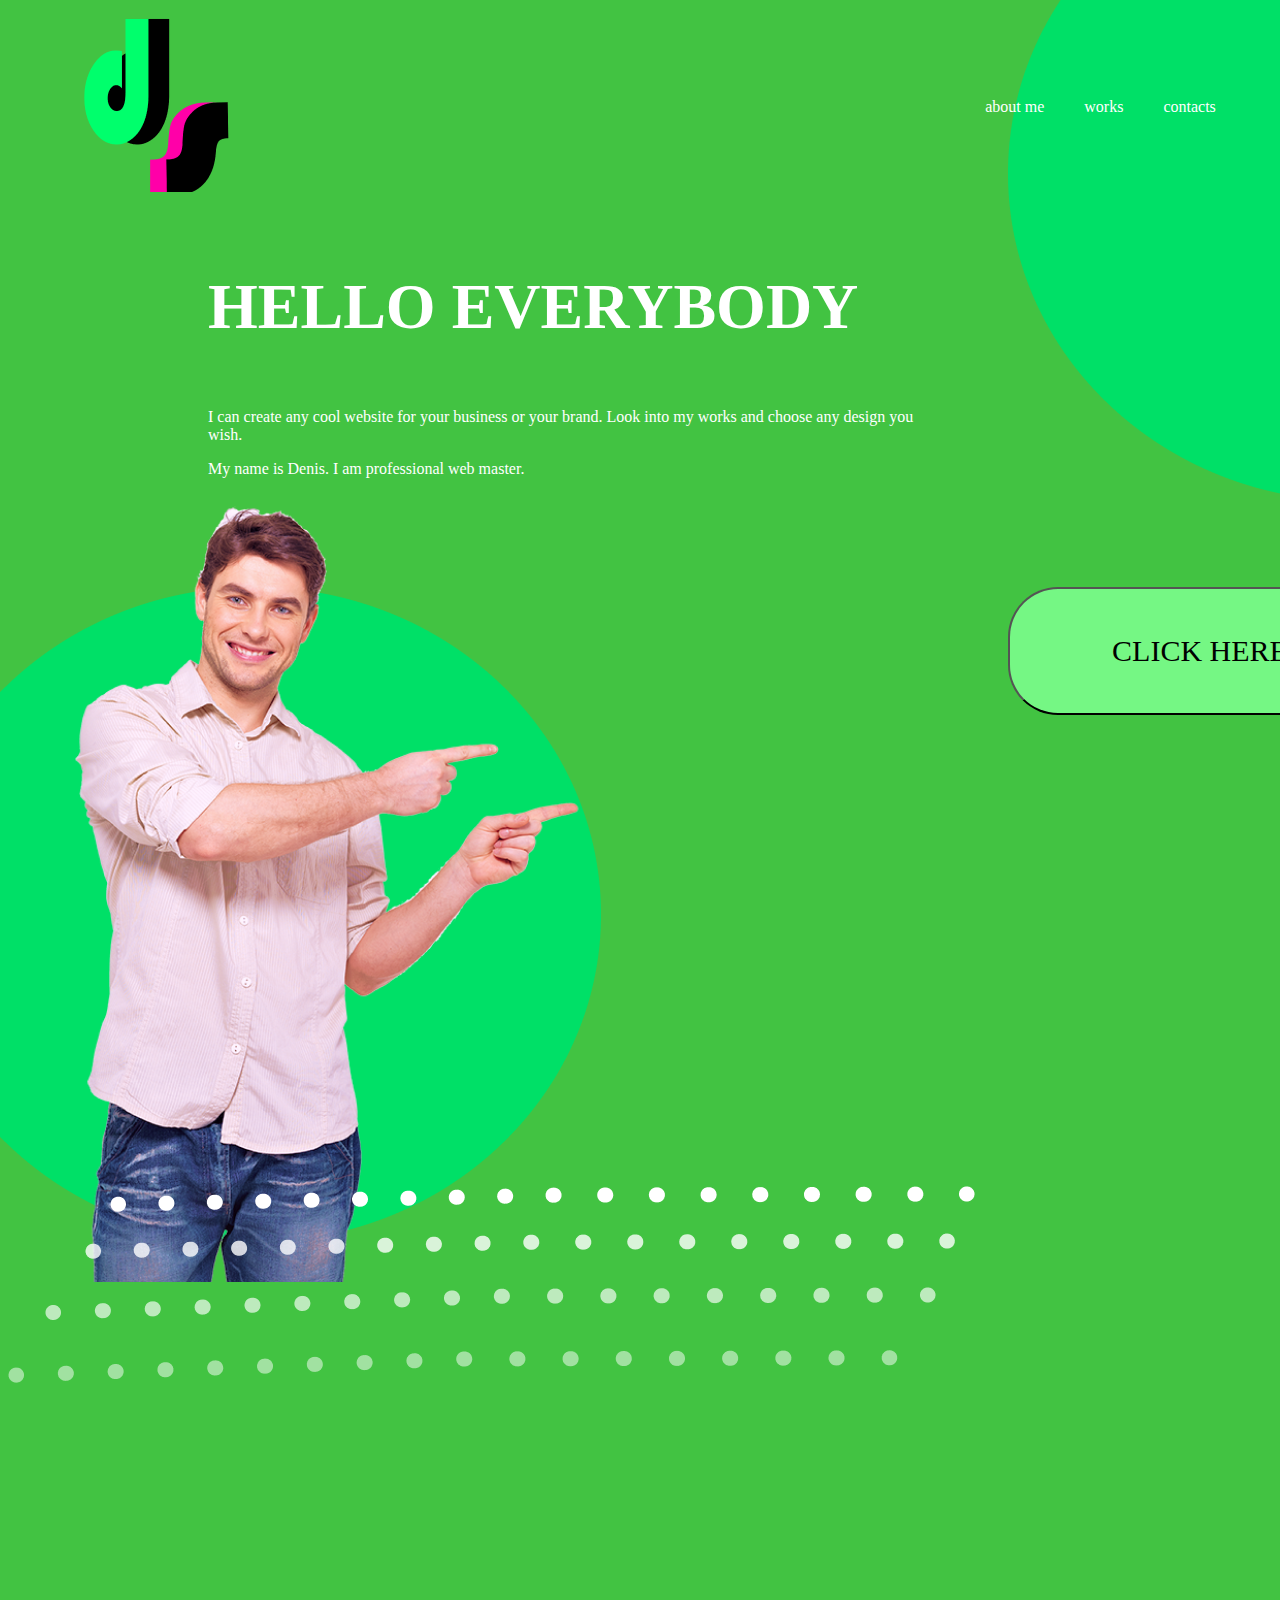
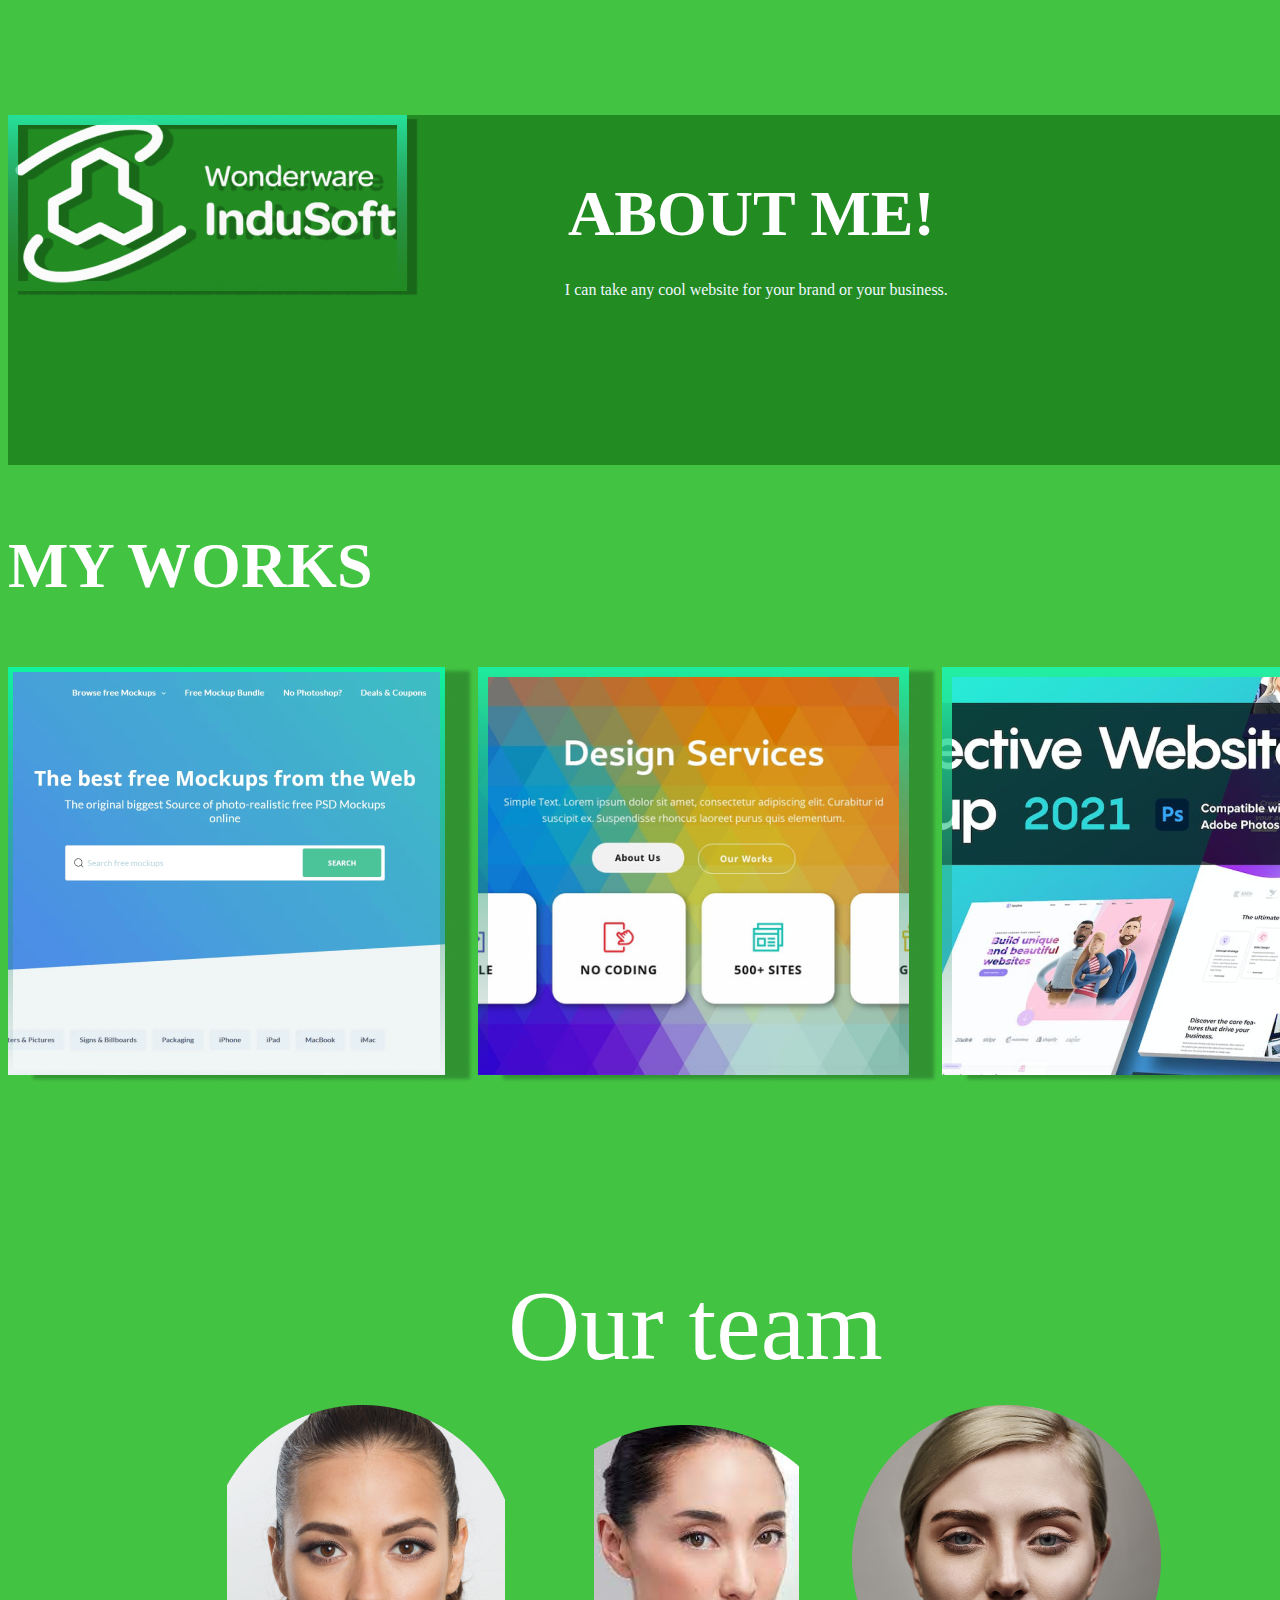
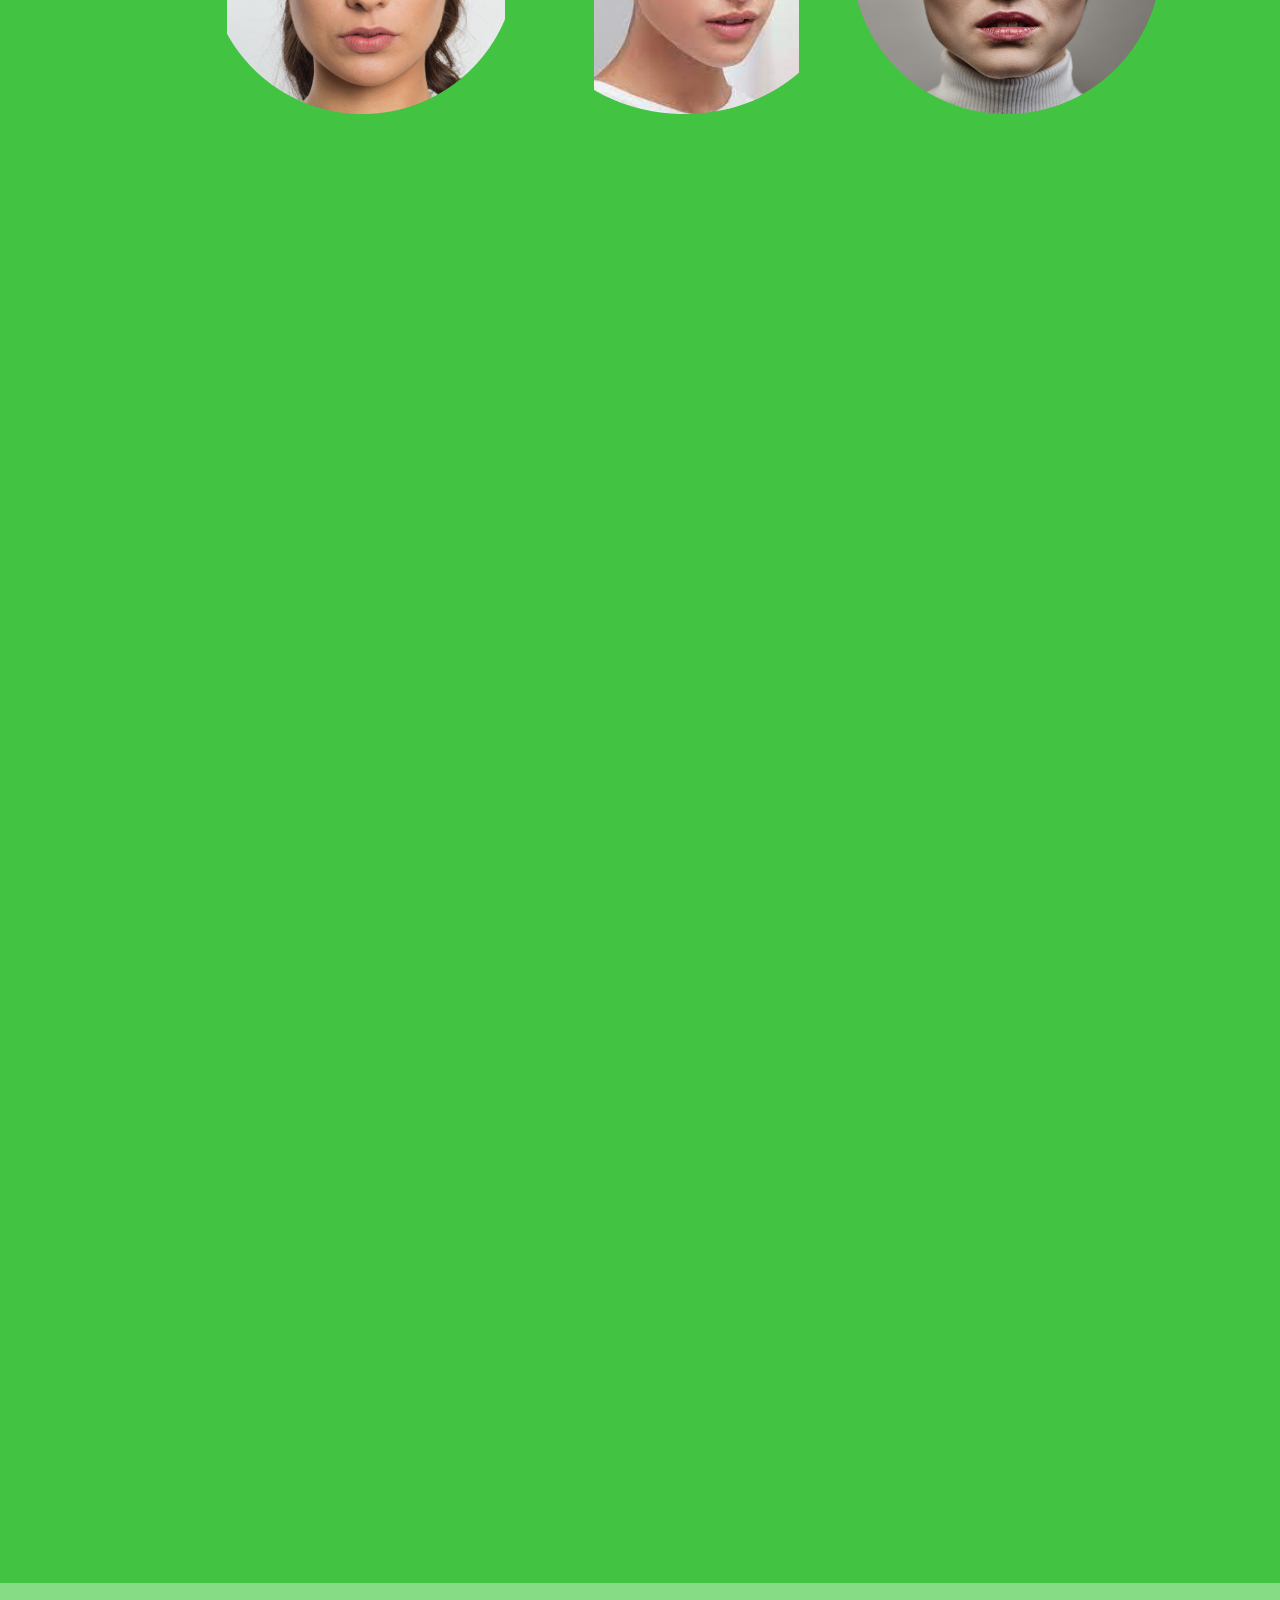
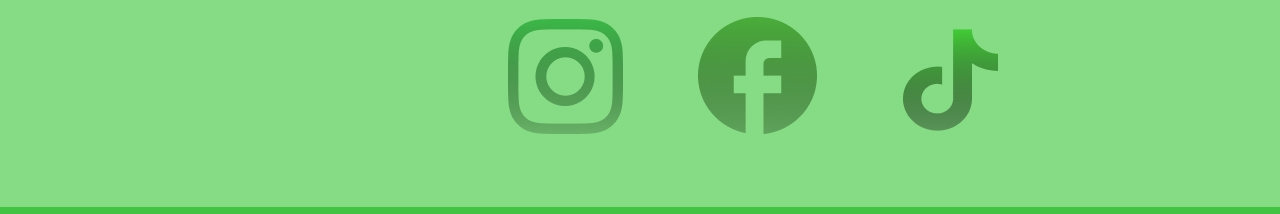
<file: Index.html>
<!DOCTYPE html>
<html lang="en">
<head>
    <meta charset="UTF-8">
    <meta name="viewport" content="width=device-width, initial-scale=1.0">
    <title>My portfolio</title>
    <link rel="stylesheet" href="Style.css">
    <script>
       function gotoContacts() {
        window.location.href="contacts.html";
       }
    </script>
</head>
<body>
    <header>
        <div class="logo">
            <img src="logo.png" alt="">
        </div>
    
    <ul class="menu">
        <li> <a href="index.html">about me</a></li>
        <li> <a href="works.html">works</a></li>
        <li> <a href="contacts.html">contacts</a></li>
    </ul>
    <div class="LoginIcon">
        <img src="Subtract.png" alt="">
        
    </div>
</header>
<div class="esimenediv">
    <div class="text-section">
    
        <p class="suurtext"> Hello everybody  </p>
        <p class="vaiketext">I can create any cool website for your business or your brand.
            Look into my works and choose any design you wish.</p>
        
        <p class="keskmtext">My name is Denis. I am professional web master.</p>
    </div>

    <div class="image-section">
        <img class="MAINIMAGE" src="Guy-PNG-Pic 1 (1).png">

         <img class="pattern" src="Group 3.png" alt="">

    </div>
    <div class="button-section">
          <button onclick="gotoContacts()" class="orderbutton">CLICK HERE</button>
          
    </div>

    
</div>









<div class="second-div">
    <div class="image-section2 ">
        <img src="is 1.png" alt=""class="img2" >
    </div>
    
    
    <div class="text-section2">
        <p class="suurtext"><br><br>ABOUT ME!</p>
    </div>
        <div class="textsection3">
        <P class="vaiketext"> I can take any cool 
            website for your brand or 
            your business.  </P>
        </div> 
   


</div>

<div class="kolmasdiv">
    <p class="suurtext" >My works</p>
</div>
<div>
<img class="img3" src="Rectangle 20.png" alt="">
<img class="img3" src="website-mockup-preview-897218 1.png" alt="">
<img class="img3" src="photo.png" alt="">
</div>

<div class="imgelipse">
    <img class="elipse" src="Ellipse 7 (3).png" alt="">

</div>

<div class="elipseimg">
    <img class="elipse" src="Ellipse 7 (3).png" alt="">
    

</div>

<div class="ourTeam">
    <img class="emma" src="Emma.png" alt="">
    <img  class="Jenny" src="Jenny.png" alt="">
    <img class="Alice.png" src="Alice.png" alt="">

    <div class="text">Our team</div>
</div>

<div class="rectangle ">
    <img src="Rectangle 26.png" alt="">
</div>

<div class="icon">
    <img src="Vector (1).png" alt="">
    <img src="Vector.png" alt="">
    <img src="akar-icons_tiktok-fill.png" alt="">
</div>
</body>
</html>
</file>
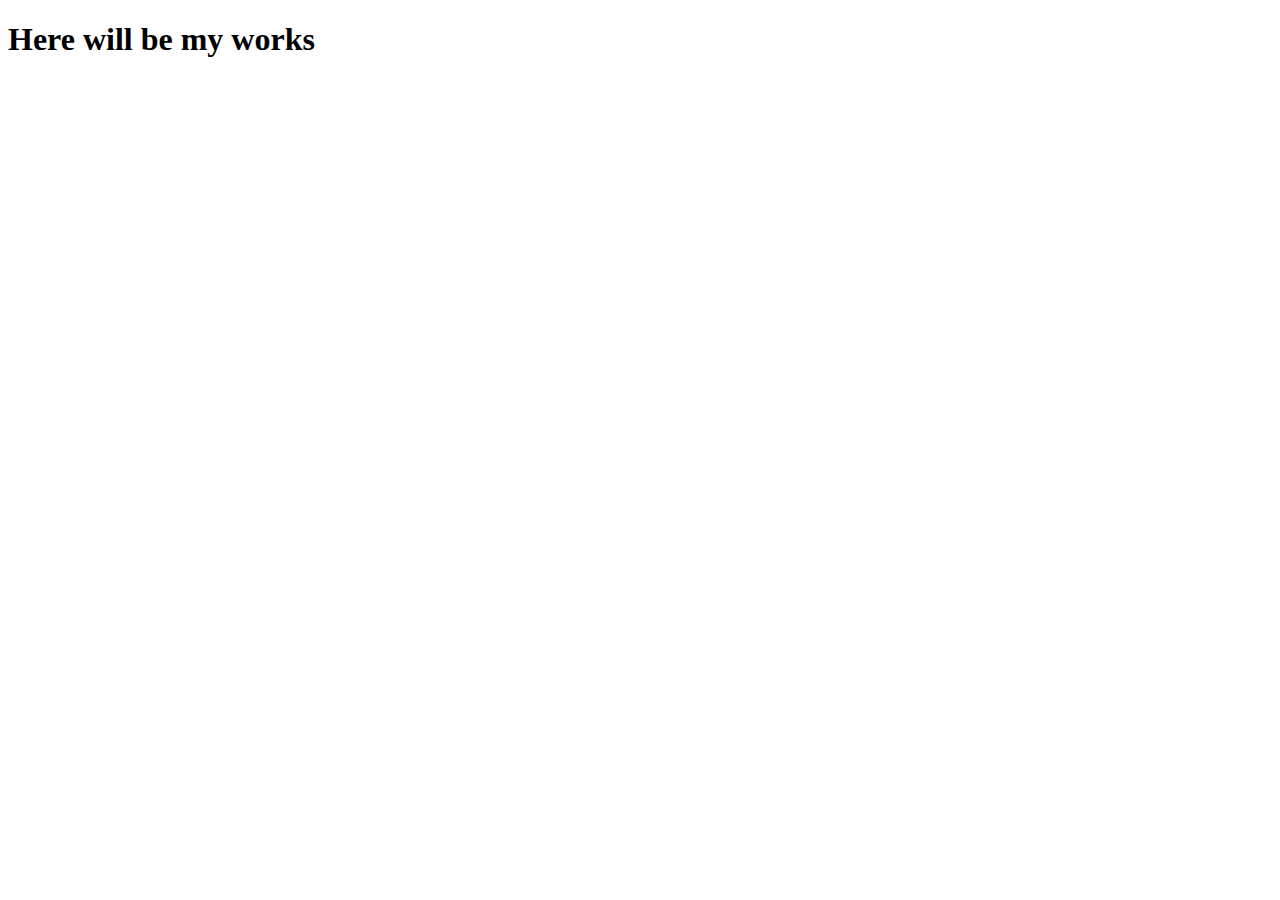
<file: works.html>
<!DOCTYPE html>
<html lang="en">
<head>
    <meta charset="UTF-8">
    <meta name="viewport" content="width=device-width, initial-scale=1.0">
    <title>my works</title>
   
</head>
<body>
    <h1>Here will be my works</h1>
</body>
<header></header>
</html>
</file>
<file: Style.css>
body{
width: 1421px;
height: 4473;
flex-shrink: 0;
border: 0px solid #000000;
background: rgb(66, 195, 66)
}


header{
 /*background-color: black;*/
 display: flex;
 justify-content: space-between;
 align-items: center;
padding: 10px 20px;
}

.menu {
/*background-color: brown*/
display: flex;
list-style-type: none;
gap: 40px;
margin-left: 600px;
color: #fff;
z-index: -1;
}

.menu  a{
   text-decoration: none;
   color: #fff;
}

.esimendiv{
    display:flex;

}

.text-section{
    width: 50%;
    padding-left: 200px;
    padding-top: 100px;
    color: #fff;
}


.suurtext{
    color: rgb(255, 255, 255)212;
    font-family: 'Times New Roman', Times, serif;
   font-size: 64px;
   font-style: normal;
   font-weight: 800;
   line-height: normal;
   text-transform: uppercase;
}


.orderbutton{

    width: 384px;
    height: 128px;
    flex-shrink: 0;
    color: rgb(0, 0, 0);
    flex-shrink: 0;
    border-radius: 50px;
    background: rgb(117, 247, 132);
    color: #000000;
    font-family: 'Times New Roman', Times, serif;
    font-size: 30px;
   


}

.button-section { 
position: relative;
left: 1000px;
bottom: 1000px;

}


.MAINIMAGE {
    position: relative;
    bottom: 100px;
    z-index: -1;
} 

.pattern {
    position: relative;
    bottom:200px;
    z-index: 0;
} 

.text-section {
    position: relative;
    bottom: 100px;
   color: #fff;
}  
.second-div {
    background-color: forestgreen;
   display: flex;
   padding-left: 20;
} 

.img2 {
    position: relative;
}

.text-section2 {
    position: relative;
  bottom: 150px;
  left: 150px;
    color: #fff;
}

.suurtext {
    color: #fff;
    position: relative;

   
}

.textsection3 {
    color: aliceblue;
    position: relative;
    top: 150px;
    right: 220px;

}

.imgelipse {
    position: relative;
    bottom: 2100px;
    right: 100px;
    z-index: -2;
}

.elipseimg {
    position: relative;
    bottom: 3500px;
    left: 1000px;
    z-index: -4;
    
}

.LoginIcon {
    z-index: 0;
}

    .ourTeam {
        position: relative;
        bottom: 1000px;
        left: 200px;
    }

    .text {
        font-size: 100px;
        color: #fff;
        position: relative;
        bottom: 450px;
        left: 300px;
    }

    .rectangle {
        position: relative;
        top: 350px;
        right: 50px;
        z-index: -1;
    }

    .icon {
        z-index: 0;
        flex-wrap: wrap;
        position: relative;
       left: 500px;
       
       font-size: 300px;
    }
</file>
